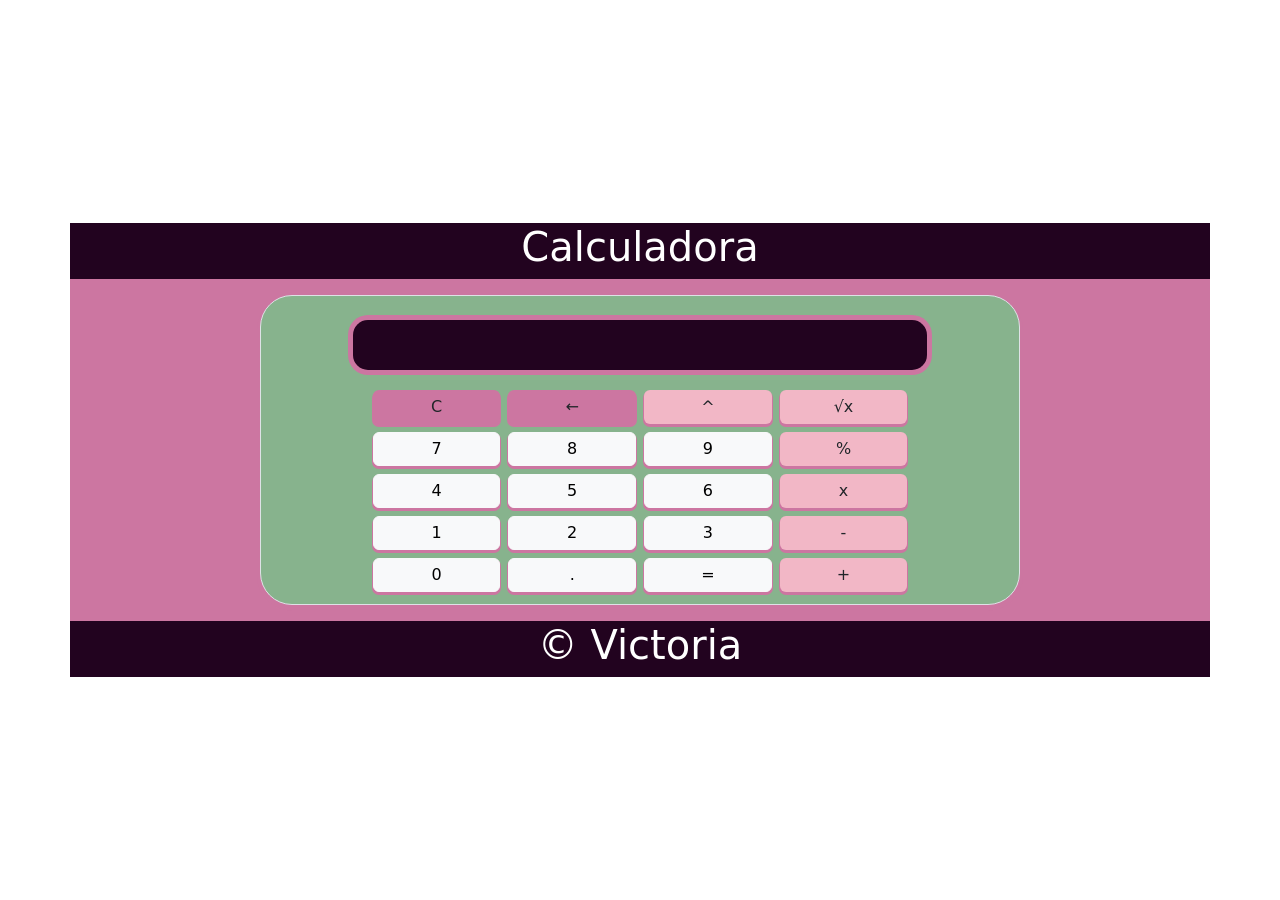
<file: index.html>
<!DOCTYPE html>
<html lang="en">

<head>
    <meta charset="UTF-8">
    <meta http-equiv="X-UA-Compatible" content="IE=edge">
    <meta name="viewport" content="width=device-width, initial-scale=1.0">
    <title>Document</title>
    <link rel="stylesheet" href="https://cdn.jsdelivr.net/npm/bootstrap@5.3.0-alpha1/dist/css/bootstrap.min.css">
    <link rel="stylesheet" href="style.css">
    <script src="cal.js"></script>
    <script src="display.js"></script>
    <script src="calculadora.js" defer></script>
</head>

<body>    
    <main style="background-color:white;" class="cont-general min-flex">
        <div class="sub-general container">

            
            <div style="background-color:#22031F;" class="row min-flex text-white" >
                <div class="header text-center">
                    <h1>Calculadora</h1>   
                </div>
            </div>

            
            <div style="background-color:#CC76A1;" class="row min-flex">
                <div style="background-color: #87B38D;"class="calculadora container col-8 border p-2 m-3">
                    <div class="row cont-display min-flex">
                            <div style="background-color:#22031F;" class="display text-white w-75 my-3">
                                <div id="valor-anterior"></div>
                                <div id="valor-actual"></div>
                            </div>
                    </div>
                        
                    
                    <div class="row min-flex">
                            <button style="background-color:#CC76A1;" class="btn col-2" onclick="display.deleteAll()">C</button>
                            <button style="background-color:#CC76A1;" class="btn col-2" onclick="display.deleteValue()">&larr;</button>
                            <button style="background-color:#F2B7C6;" class="btn col-2 operador" value="potenciar">^</button>
                            <button style="background-color:#F2B7C6;" class="btn col-2 operador" value="raiz">√x</button>
                    </div>
                    <div class="row min-flex">
                            <button class="btn btn-light col-2 numero">7</button>
                            <button class="btn btn-light col-2 numero">8</button>
                            <button class="btn btn-light col-2 numero">9</button>
                            <button style="background-color:#F2B7C6;" class="btn col-2 operador" value="dividir">%</button>
                    </div>
                    <div class="row min-flex">
                            <button class="btn btn-light col-2 numero">4</button>
                            <button class="btn btn-light col-2 numero">5</button>
                            <button class="btn btn-light col-2 numero">6</button>
                            <button style="background-color:#F2B7C6;" class="btn col-2 operador" value="multiplicar">x</button>
                    </div>
                    <div class="row min-flex">
                            <button class="btn btn-light col-2 numero">1</button>
                            <button class="btn btn-light col-2 numero">2</button>
                            <button class="btn btn-light col-2 numero">3</button>
                            <button style="background-color:#F2B7C6;" class="btn col-2 operador" value="restar">-</button>
                    </div>
                    <div class="row min-flex">
                            <button class="btn btn-light col-2 numero">0</button>
                            <button class="btn btn-light col-2 numero">.</button>
                            <button class="btn btn-light col-2 operador" value="igual">=</button>
                            <button style="background-color:#F2B7C6;" class="btn col-2 operador" value="sumar">+</button>
                    </div>
                </div>
            </div>

            <div style="background-color:#22031F;" class="row min-flex text-white">
                <div class="footer text-center">
                    <h1>&copy; Victoria</h1>   
                </div>
            </div>
        </div>
    </main>
    <script src="https://cdn.jsdelivr.net/npm/@popperjs/core@2.11.6/dist/umd/popper.min.js"
        integrity="sha384-oBqDVmMz9ATKxIep9tiCxS/Z9fNfEXiDAYTujMAeBAsjFuCZSmKbSSUnQlmh/jp3"
        crossorigin="anonymous"></script>
    <script src="https://cdn.jsdelivr.net/npm/bootstrap@5.3.0-alpha1/dist/js/bootstrap.bundle.min.js"></script>
</body>

</html>
</file>
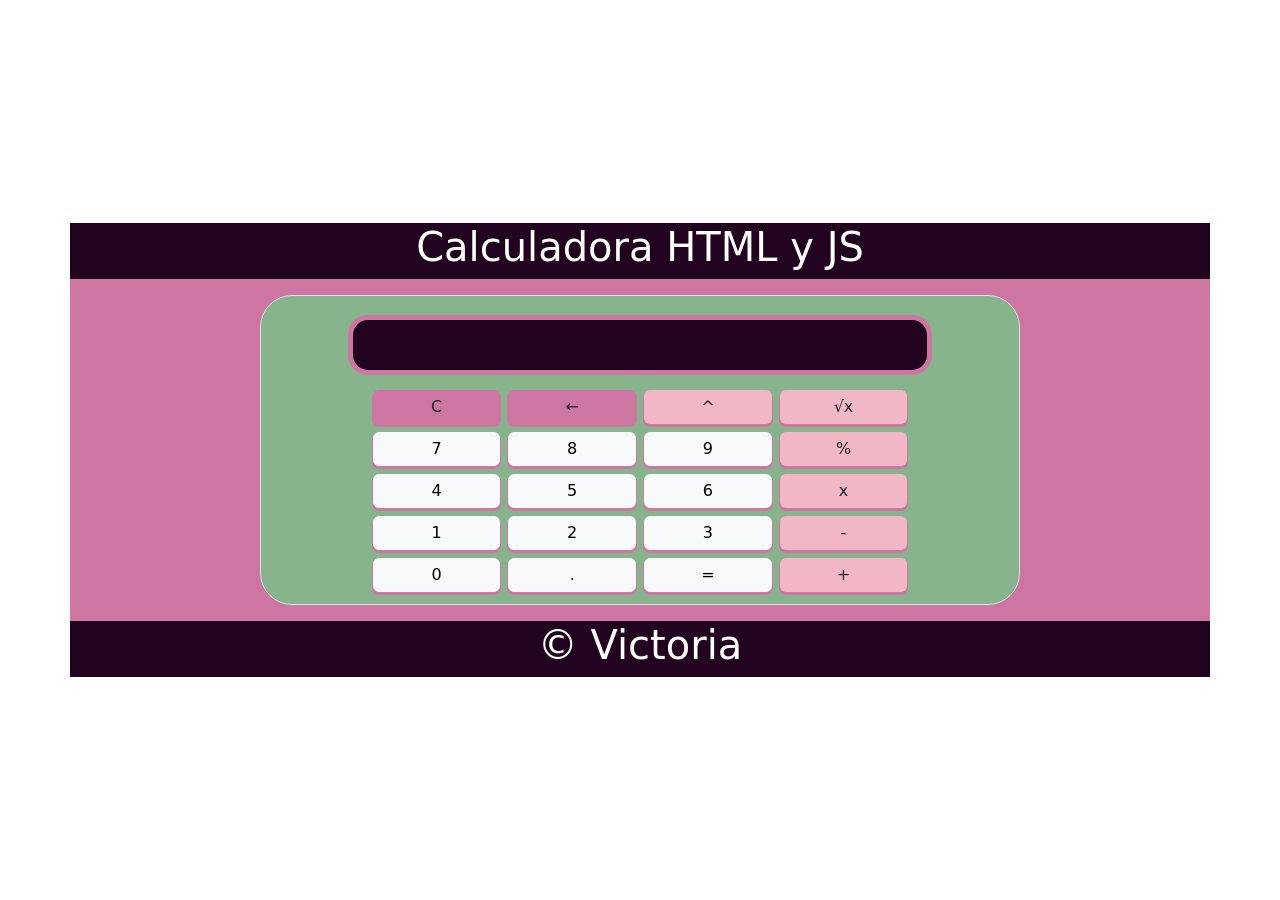
<file: Calculadora/index.html>
<!DOCTYPE html>
<html lang="en">

<head>
    <meta charset="UTF-8">
    <meta http-equiv="X-UA-Compatible" content="IE=edge">
    <meta name="viewport" content="width=device-width, initial-scale=1.0">
    <title>Document</title>
    <link rel="stylesheet" href="https://cdn.jsdelivr.net/npm/bootstrap@5.3.0-alpha1/dist/css/bootstrap.min.css">
    <link rel="stylesheet" href="style.css">
    <script src="cal.js"></script>
    <script src="display.js"></script>
    <script src="calculadora.js" defer></script>
</head>

<body>    
    <main style="background-color:white;" class="cont-general min-flex">
        <div class="sub-general container">

            <!-- HEADER -->
            <div style="background-color:#22031F;" class="row min-flex text-white" >
                <div class="header text-center">
                    <h1>Calculadora HTML y JS</h1>   
                </div>
            </div>

            <!-- CALCULADORA -->
            <div style="background-color:#CC76A1;" class="row min-flex">
                <div style="background-color: #87B38D;"class="calculadora container col-8 border p-2 m-3">
                    <div class="row cont-display min-flex">
                            <div style="background-color:#22031F;" class="display text-white w-75 my-3">
                                <div id="valor-anterior"></div>
                                <div id="valor-actual"></div>
                            </div>
                    </div>
                        
                    <!-- BOTONES -->
                    <div class="row min-flex">
                            <button style="background-color:#CC76A1;" class="btn col-2" onclick="display.deleteAll()">C</button>
                            <button style="background-color:#CC76A1;" class="btn col-2" onclick="display.deleteValue()">&larr;</button>
                            <button style="background-color:#F2B7C6;" class="btn col-2 operador" value="potenciar">^</button>
                            <button style="background-color:#F2B7C6;" class="btn col-2 operador" value="raiz">√x</button>
                    </div>
                    <div class="row min-flex">
                            <button class="btn btn-light col-2 numero">7</button>
                            <button class="btn btn-light col-2 numero">8</button>
                            <button class="btn btn-light col-2 numero">9</button>
                            <button style="background-color:#F2B7C6;" class="btn col-2 operador" value="dividir">%</button>
                    </div>
                    <div class="row min-flex">
                            <button class="btn btn-light col-2 numero">4</button>
                            <button class="btn btn-light col-2 numero">5</button>
                            <button class="btn btn-light col-2 numero">6</button>
                            <button style="background-color:#F2B7C6;" class="btn col-2 operador" value="multiplicar">x</button>
                    </div>
                    <div class="row min-flex">
                            <button class="btn btn-light col-2 numero">1</button>
                            <button class="btn btn-light col-2 numero">2</button>
                            <button class="btn btn-light col-2 numero">3</button>
                            <button style="background-color:#F2B7C6;" class="btn col-2 operador" value="restar">-</button>
                    </div>
                    <div class="row min-flex">
                            <button class="btn btn-light col-2 numero">0</button>
                            <button class="btn btn-light col-2 numero">.</button>
                            <button class="btn btn-light col-2 operador" value="igual">=</button>
                            <button style="background-color:#F2B7C6;" class="btn col-2 operador" value="sumar">+</button>
                    </div>
                </div>
            </div>

            <div style="background-color:#22031F;" class="row min-flex text-white">
                <div class="footer text-center">
                    <h1>&copy; Victoria</h1>   
                </div>
            </div>
        </div>
    </main>
    <script src="https://cdn.jsdelivr.net/npm/@popperjs/core@2.11.6/dist/umd/popper.min.js"
        integrity="sha384-oBqDVmMz9ATKxIep9tiCxS/Z9fNfEXiDAYTujMAeBAsjFuCZSmKbSSUnQlmh/jp3"
        crossorigin="anonymous"></script>
    <script src="https://cdn.jsdelivr.net/npm/bootstrap@5.3.0-alpha1/dist/js/bootstrap.bundle.min.js"></script>
</body>

</html>
</file>
<file: style.css>
.min-flex{
    display: flex;
    align-items: center;
    justify-content: center;
}
.btn{
    margin: 4px;
    padding: 4px;
    box-shadow: 0px 2px 0px 1px #CC76A1;
}

.calculadora{
    min-width: 200px;
    border-radius: 32px;
    box-shadow: 0px 3px 0px 3px #CC76A1;
}

.cont-general{
    height: 100vh;
}

.display{
    border-radius: 15px;
    box-shadow: 0px 0px 0px 5px #CC76A1;
    display: flex;
    flex-direction: column;
    align-items: flex-end;
    overflow: hidden;
    height: 50px;
}

#valor-anterior{
    color: #DD9296;
    font-size: 18px;
}

@media screen and (max-width:800px) {
    .cont-general{
        height: 100%;
    }
}
</file>
<file: Calculadora/style.css>
.min-flex{
    display: flex;
    align-items: center;
    justify-content: center;
}
.btn{
    margin: 4px;
    padding: 4px;
    box-shadow: 0px 2px 0px 1px #CC76A1;
}

.calculadora{
    min-width: 200px;
    border-radius: 32px;
    box-shadow: 0px 3px 0px 3px #CC76A1;
}

.cont-general{
    height: 100vh;
}

.display{
    border-radius: 15px;
    box-shadow: 0px 0px 0px 5px #CC76A1;
    display: flex;
    flex-direction: column;
    align-items: flex-end;
    overflow: hidden;
    height: 50px;
}

#valor-anterior{
    color: #DD9296;
    font-size: 18px;
}

@media screen and (max-width:800px) {
    .cont-general{
        height: 100%;
    }
}
</file>
